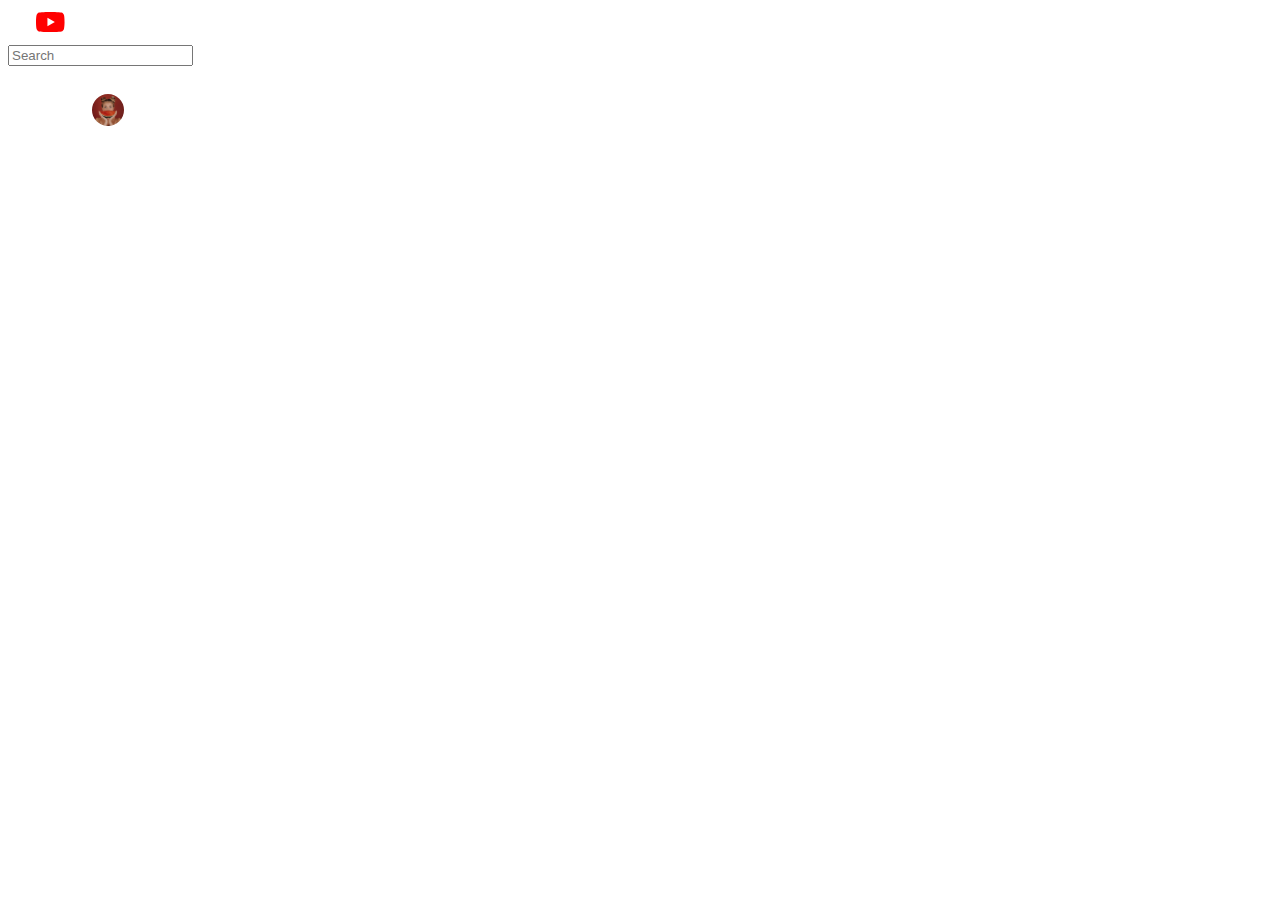
<file: header.html>
<!DOCTYPE html>
<html lang="en">
<head>
    <meta charset="UTF-8">
    <meta name="viewport" content="width=device-width, initial-scale=1.0">
    <title>Document</title>
</head>
<body>
  <!-- header part -->

    <div>
        <img src="./assets/hamburger.svg">
        <img src="./assets/Youtube-Logo.svg" alt="Youtube-Logo">
    </div>
    <div id="input-div">
        <input type="text" id="search-input" placeholder="Search">
        <img src="./assets/search1.svg" alt="search">
        <div><img src="./assets/mic.svg" alt="mic"></div>
    </div> 
    <div>
        <img src="./assets/headerdiv31.svg" alt="headerdiv31">
        <img src="./assets/headerdiv32.svg" alt="headerdiv32">
        <img src="./assets/headerdiv33.svg" alt="headerdiv33">
        <img src="./assets/headerdiv34.svg" alt="headerdiv34">
    </div>   

</body>
</html>
</file>
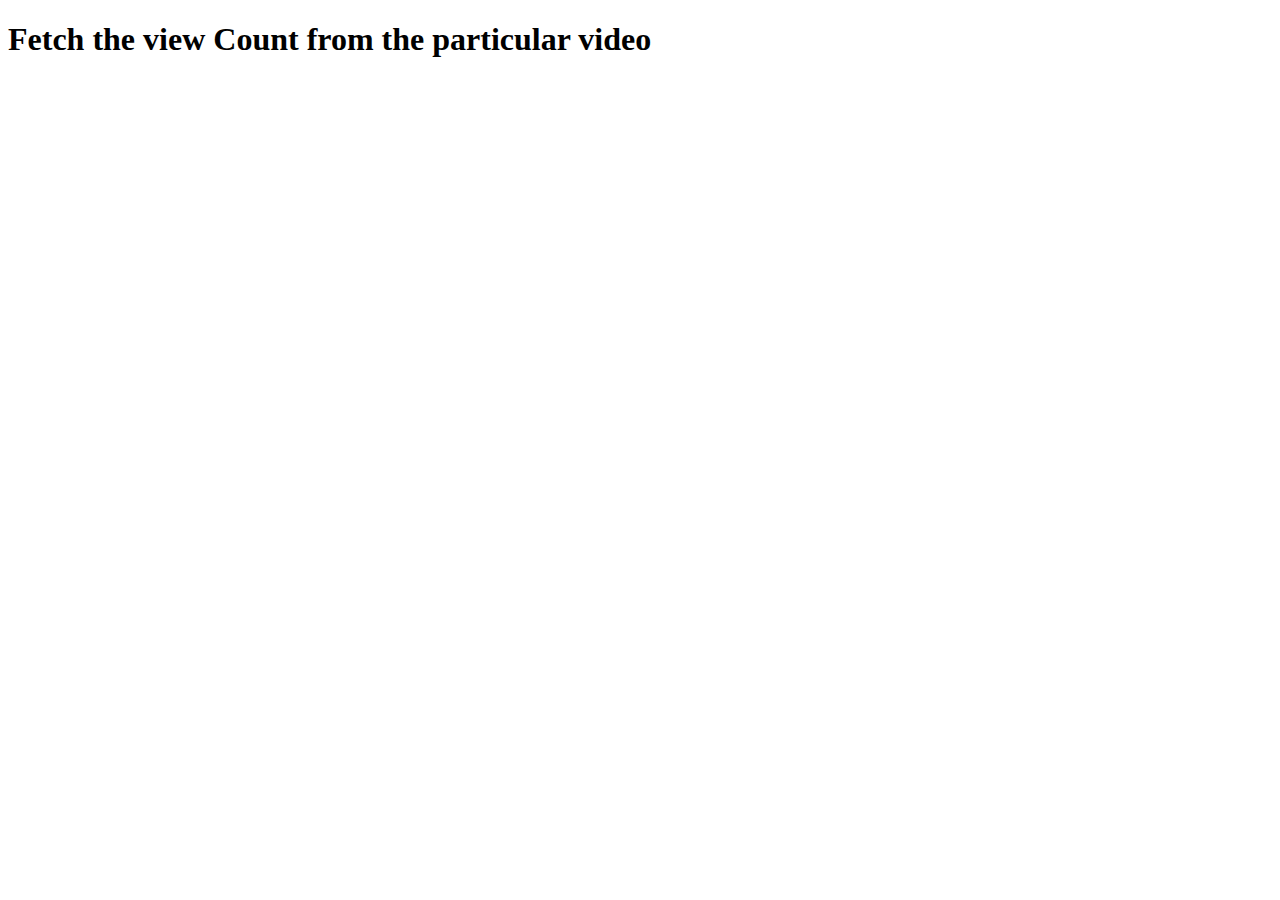
<file: trail.html>
<!DOCTYPE html>
<html lang="en">
  <head>
    <meta charset="UTF-8" />
    <meta name="viewport" content="width=device-width, initial-scale=1.0" />
    <title>Document</title>
  </head>
  <body>
    <h1>Fetch the view Count from the particular video</h1>
    <script src="./trail.js"></script>
  </body>
</html>
</file>
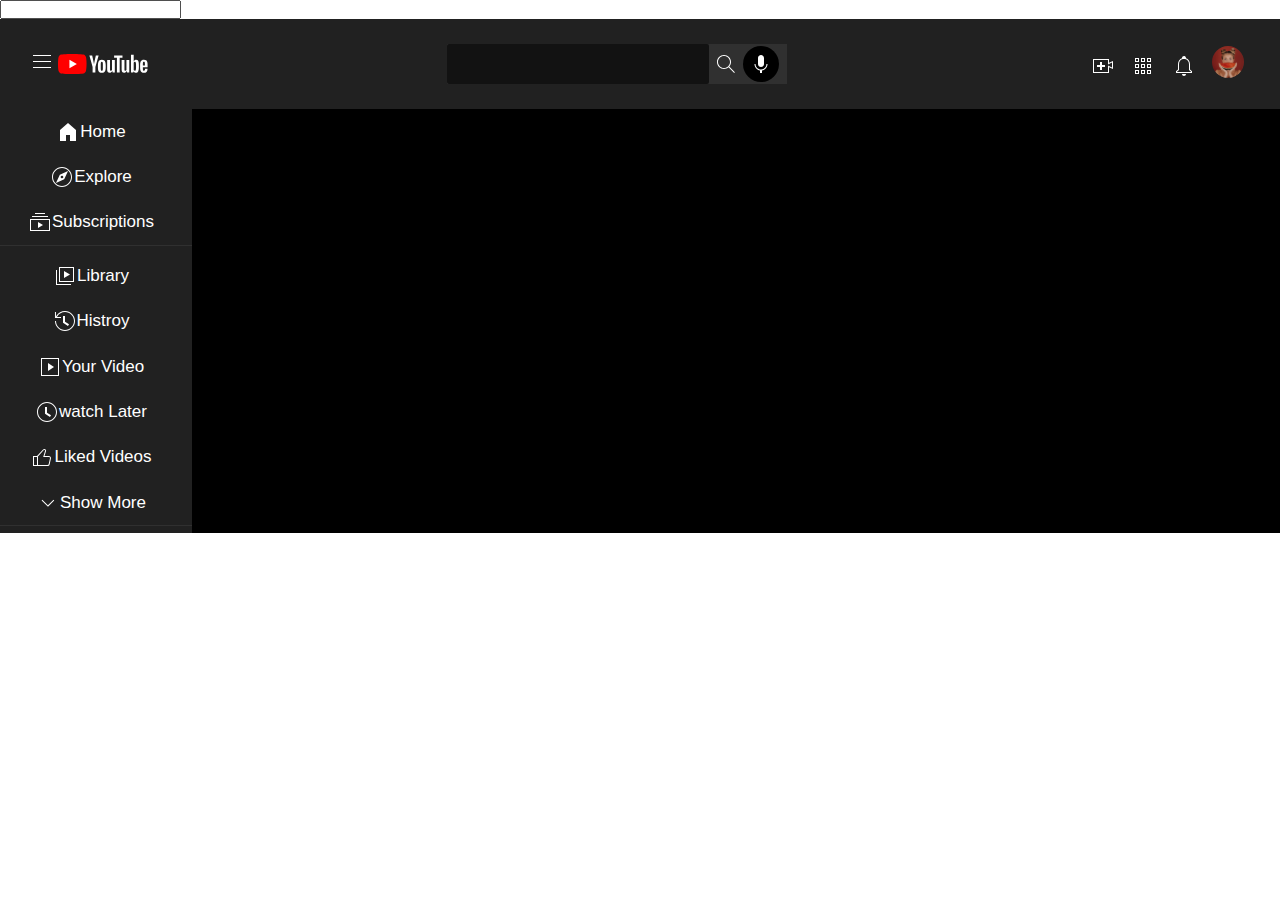
<file: trails.html>
<!DOCTYPE html>
<html>
<head>
<title>Page Title</title>
</head>
<body>

<div id="input-div">
    <input type="text" id="search-input" />
</div>
<script>
const searchInput = document.getElementById('search-input');

searchInput.addEventListener('keypress', function(event) {
    if (event.keyCode === 13) {
        event.preventDefault();
        search();
    }
});

function search() {
    const searchTerm = searchInput.value;
    // Add your search logic here
    const Input = document.getElementById('input-div');
    Input.innerHTML+=`<p>${searchTerm}</p>`
    console.log('Searching for:', searchTerm);
}</script>

</body>
</html>
<!DOCTYPE html>
<html lang="en">
  <head>
    <meta charset="UTF-8" />
    <meta name="viewport" content="width=device-width, initial-scale=1.0" />
    <title>Mini YouTube Clone</title>
    <link rel="icon" href="./assets/yt.ico" type="image/x-icon">
    <link rel="stylesheet" href="style.css" />
  </head>
  <body>
    <header>
      <div>
        <img src="./assets/hamburger.svg">
        <img src="./assets/Youtube-Logo.svg" alt="Youtube-Logo">
      </div>
        <div id="input-div">
            <input type="text" id="search-input" />
            <img src="./assets/search1.svg" alt="search">
            <div><img src="./assets/mic.svg" alt="mic"></div>
        </div> 
        <div>
        <img src="./assets/headerdiv31.svg" alt="headerdiv31">
        <img src="./assets/headerdiv32.svg" alt="headerdiv32">
        <img src="./assets/headerdiv33.svg" alt="headerdiv33">
        <img src="./assets/headerdiv34.svg" alt="headerdiv34">
        </div>   
    </header>
    <section class="sec-container">
      <section class="column1">
        <div class="pc1">
          <ul>
            <li><img src="./assets/co1hpic1.svg" alt="co1hpic1"><span>Home</span></li>
            <li><img src="./assets/co1hpic2.svg" alt="co1hpic2"><span>Explore</span></li>
            <li><img src="./assets/co1hpic3.svg" alt="co1hpic3"><span>Subscriptions</span></li>
          </ul>
       
        </div>
        <div class="pc1">
          <ul>
          <li><img src="./assets/c2h2pic1.svg" alt="c2h2pic1"><span>Library</span></li>
            <li><img src="./assets/c2h2pic2.svg" alt="c2h2pic2"><span>Histroy</span></li>
            <li><img src="./assets/c2h2pic3.svg" alt="c2h2pic3"><span>Your Video</span></li>
            <li><img src="./assets/c2h2pic4.svg" alt="c2h2pic4"><span>watch Later</span></li>
            <li><img src="./assets/c2h2pic5.svg" alt="c2h2pic5"><span>Liked Videos</span></li>
            <li><img src="./assets/c2h2pic6.svg" alt="c2h2pic6"><span>Show More</span></li>
          </ul></div>
       
     
      </section>
      <div class="column2">
        <div id="video-gallery"></div>
      </div>
    </section>
    <script src="script.js"></script>
  </body>
</html>
</file>
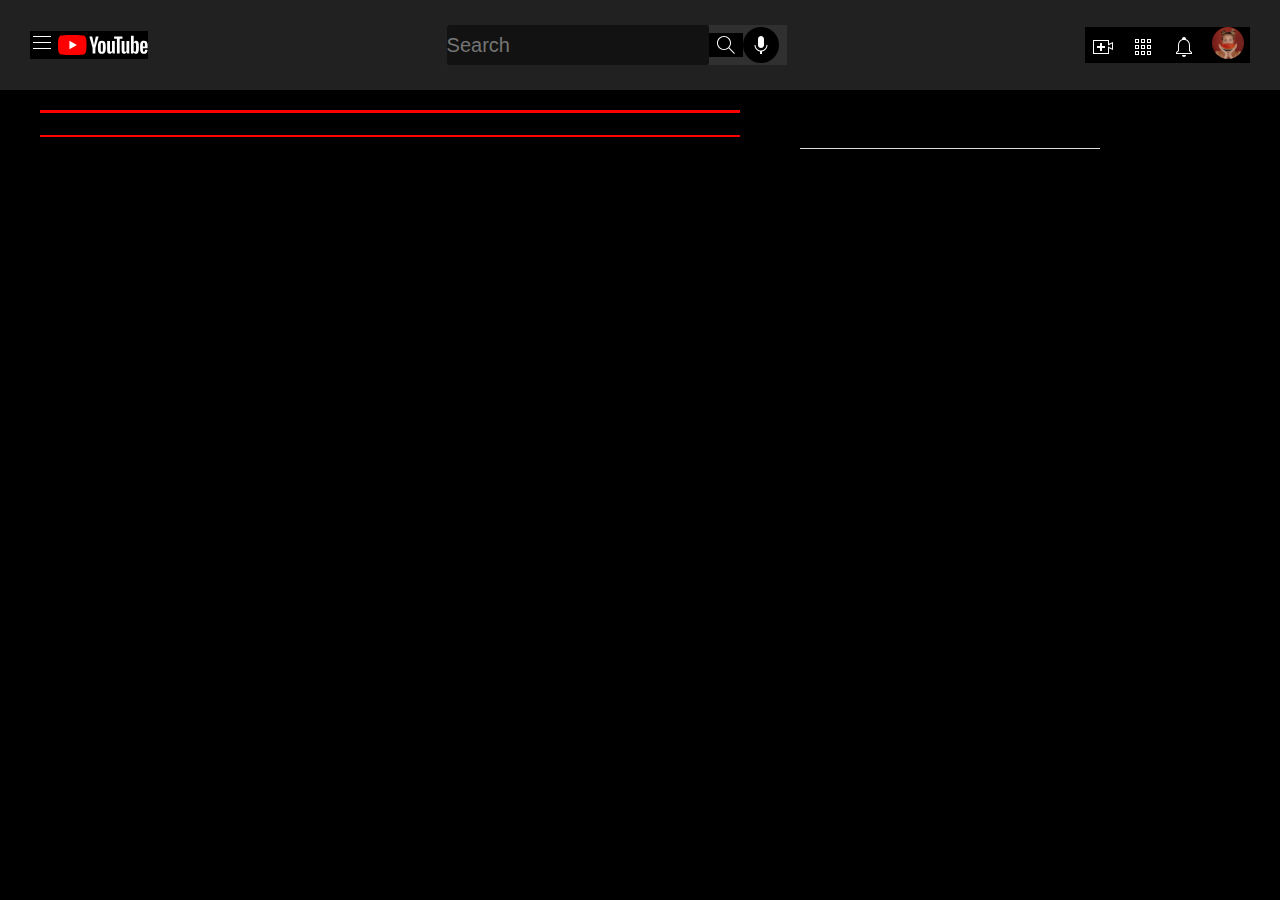
<file: video.html>
<!DOCTYPE html>
<html lang="en">
  <head>
    <meta charset="UTF-8" />
    <meta name="viewport" content="width=device-width, initial-scale=1.0" />
    <title>Video</title>
    <link rel="icon" href="./assets/yt.ico" type="image/x-icon" />
    <link rel="stylesheet" href="style.css" />
    <link rel="stylesheet" href="./video.css" />
  </head>
  <body>
    <header>
      <div>
        <img src="./assets/hamburger.svg" />
        <img src="./assets/Youtube-Logo.svg" alt="Youtube-Logo" />
      </div>
      <div id="input-div">
        <input type="text" id="search-input" placeholder="Search" />
        <img src="./assets/search1.svg" alt="search" />
        <div><img src="./assets/mic.svg" alt="mic" /></div>
      </div>
      <div>
        <img src="./assets/headerdiv31.svg" alt="headerdiv31" />
        <img src="./assets/headerdiv32.svg" alt="headerdiv32" />
        <img src="./assets/headerdiv33.svg" alt="headerdiv33" />
        <img src="./assets/headerdiv34.svg" alt="headerdiv34" />
      </div>
    </header>
    <div class="srinija">
      <section id="left-section">
        <div id="video-container"></div>
        <div id="display-views"></div>
        <div id="channel-info"></div>
        <div id="channel-info-toggle"></div>
        <h2 id="Comments"></h2>
        <div id="comment-section">
          <!-- Comments will be loaded here -->
        </div>
      </section>
      <section id="right-section">
        <div id="recommended-videos">
          <h2>Recommended Videos</h2>
          <!-- Recommended videos will be loaded here -->
        </div>
      </section>
    </div>
    <!-- this cdn is defining YT class -->
    <!-- this YT class needs a divID to render video player iframe-->
    <script src="https://www.youtube.com/iframe_api"></script>
    <!-- in this script I will be using this YT class -->
    <script src="./video.js"></script>
  </body>
</html>
</file>
<file: style.css>
* {
  font-family: "Poppins", sans-serif;
  padding: 0px;
  margin: 0px;
  /* color:white; */
}
/* header part start */
header {
  position:sticky;
  top:0px;
  background-color: #212121;
  height: 10vh;
  display: flex;
  justify-content: space-between;
  align-items: center;
  box-sizing: border-box;
}
header > #input-div {
  /* padding-inline:5px; */
  display: flex;
  align-items: center;
  width: 340px;
  height: 40px;
  background-color: #303030;
}
header > #input-div > input {
  font-size: 20px;
  color:white;
  background-color: #121212;
  width: 262px;
  height: 40px;
  border-radius: 2px;
  border: none;
}
header > #input-div> img{
padding-inline:5px
}
header > #input-div > div {
  display:flex;
  align-items: center;
  justify-content: center;
  width: 20px;
  height: 20px;
  background-color: #000000;
  padding: 8px;
  border-radius: 40px;
}
header>div:nth-child(1){
  margin-left: 30px;
}
header>div:nth-child(3){
  margin-right: 30px;
}
header>div:nth-child(3)>img{
  margin-inline: 6px;
}
/* header part end */
/* section of col1 col2 start*/
.sec-container {
  display: flex;
  /* height: 90vh; */
}
/* section of col1 col2 end*/
/* col1 start*/
.column1 {
  width: 15vw;
  background-color: #212121; /* for example */
  overflow-y: auto; /* Enable vertical scrollbar */
  max-height: 90vh; /* Set maximum height for scrolling */
}
.column1::-webkit-scrollbar {
  width: 0;
}
/* .column1>.pc1{

} */
.column1>.pc1 >ul>li{
  list-style-type: none;
  color:white;
  display:flex;
  flex-direction: row;
  align-items: center;
  padding-block: 10.7px;
  justify-content: center;
  font-size: 17px;
  padding-right: 10px;

}
.column1>.pc1{
  margin-block-end:7px;
  border-bottom: 0.1px ridge #303030;
}
/* .column1>.pc1:last-child{
  /* border:1px solid red; 
} */

/* col1 end*/

/* col2 start*/
.column2 {
  flex: 1;
  background-color:#000000; /* for example */
  overflow-y: auto; /* Enable vertical scrollbar */
  max-height: 90vh; /* Set maximum height for scrolling */
}
.column2::-webkit-scrollbar {
  width: 0;
}
#video-gallery {
  display: flex;
  flex-wrap: wrap;
  gap: 20px;
}
a{
  text-decoration: none;
}
.video-card {
  width: 300px;
  /* border: 0.1px solid #ddd; */
  border-radius: 5px;
  overflow: hidden;
  /* background-color: #d47f7f; */
}

.video-card>a>img:first-child {
  width: 100%;
  height: auto;
}
.channel-div >span{
  padding-left:10px
}
.channel-div h3 {
  font-size: 13px;
  color:white;
}
.channel-div {
  display:flex;
  justify-content: space-around;
  align-items: center;
  margin:auto
}
.channel-div img{
  width:15%;
  height: 15%;
  border-radius: 50%;
}
.video-card>a>.channel-div p {
  font-size: 14px;
  color:white;
  margin: 0px;
}
</file>
<file: video.css>
* {
  font-family: "Poppins", sans-serif;
  padding: 0px;
  margin: 0px;
  /* color:white;*/
  background-color: black;
}
.srinija {
  display: flex;
}

#left-section {
  flex: 1;
  max-width: 800px;
}

#right-section {
  flex: 1;
  max-width: 300px; /* Adjust the width of the right section */
}
#video-container {
  max-width: 700px;
  margin-top: 20px;
  margin-left: 40px;
  border: none;
  border-radius: 0.1px;
}
#display-views {
  margin-left: 40px;
  max-width: 700px;
  border-bottom: 3px solid red;
}
#display-views h1 {
  font-size: 25px;
  line-height: 21px;
  text-align: left;
  margin-block: 7px;
}
#display-views > span {
  display: flex;
  margin-block: 7px;
  font-size: 19px;
  font-weight: 600;
  color: #aaaaaa;
  align-items: center;
  justify-content: space-between;
}

#display-views > span > p {
  display: flex;
  align-items: center;
  margin-top: 0px;
}

#channel-info {
  margin-top: 10px;
  margin-left: 40px;
  max-width: 700px;
  max-height: 400px;
  color: #aaaaaa;
  /* background-color: aqua; */
  display: flex;
  flex-direction: row;
  align-items: center;
  justify-content: space-between;
  padding-inline: 3px;
  box-sizing: border-box;
}
#channel-info > div:nth-child(1) {
  display: flex;
  align-items: center;
  justify-content: space-between;
}
#channel-info > div:nth-child(1) > img {
  border-radius: 50px;
  width: 60px;
  height: 60px;
  padding-right: 5px;
}
#channel-info > div:nth-child(1) p {
  font-size: 16x;
}
#channel-info > div:nth-child(2) > button {
  background-color: #cc0000;
  border: none;
  color: white;
  font-weight: 700;
  font-size: 16px;
  padding: 10px;
  border-radius: 3px;
}
#channel-info-toggle {
  max-width: 700px;
  margin-left: 40px;
  /* background-color: antiquewhite; */
  color: #ffffff;
  margin-block: 4px;
  padding-block: 4px;
  border-bottom: 2px solid red;
}
#comment-section {
  margin-left: 40px;
  max-width: 700px;
  padding: 10px;
  /* background-color: #f1bcbc; */
  border-radius: 5px;
  box-shadow: 0 2px 4px rgba(0, 0, 0, 0.1);
}

#Comments {
  margin-top: 5px;
  margin-left: 40px;
  padding-bottom: 10px;
  color: white;
}
#comment-section1 {
  /* border: 2px solid rgb(232, 226, 226); */
  margin-block: 10px;
  box-sizing: border-box;
  border-radius: 5px;
  /* box-shadow: 1px 1px  0px 3px white; */
}
#comment-section1 > .row1 {
  display: flex;
}
#comment-section1 > .row1 > img {
  border-radius: 50%;
  height: 45px;
  width: 45px;
  margin-right: 9px;
}
#comment-section1 > .row1 > span > p:first-child {
  font-family: Roboto;
  font-size: 20px;
  font-weight: 700;
  line-height: 20px;
  text-align: left;
  margin-block: 3px;
  color: #ffffff;
}
#comment-section1 > .row1 > span > p:last-child {
  font-size: 17.5px;
  font-weight: 400;
  line-height: 20px;
  letter-spacing: 0em;
  text-align: left;
  color: #ffffff;
}

#comment-section1 > .row2 {
  display: flex;
  align-items: center;
  margin-left: 51px;
}
#comment-section1 > .row2 > span {
  color: #aaaaaa;
}

#comment-section1 > .row2 > p {
  color: #aaaaaa;
}
#recommended-videos {
  max-width: 1000px;
  margin: 20px auto;
}

#recommended-videos h2 {
  margin: 0;
  padding-bottom: 10px;
  border-bottom: 1px solid #ddd;
}
#recommended-videos > div a {
  text-decoration: none;
  display: flex;
  align-items: center;
}
#recommended-videos > div > a > span > p:nth-child(1) {
  font-weight: 800;
  font-size: 20px;
  margin-bottom: 3px;
  text-align: left;
  color: #ffffff;
}
#recommended-videos > div > a > span > p:nth-child(2) {
  font-weight: 600;
  font-size: 16px;
  color: #aaaaaa;
}
#recommended-videos > div > a > span > p:nth-child(3) {
  font-weight: 500;
  margin-block: 2px;
  font-size: 14px;
  color: #aaaaaa;
}
#recommended-videos div {
  margin: 10px 0;
  display: flex;
  align-items: center;
  width: 450px;
  height: 170px;
  /* background-color: aqua; */
  border-radius: 10px;
  /* box-shadow: 1px 1px 0px  1px white; */
}
#recommended-videos > div:first-child {
  display: none;
}
#recommended-videos img {
  width: 140px;
  height: 120px;
  margin-right: 10px;
  border-radius: 4px;
}

#recommended-videos p {
  margin: 0;
  color: black;
}
</file>
